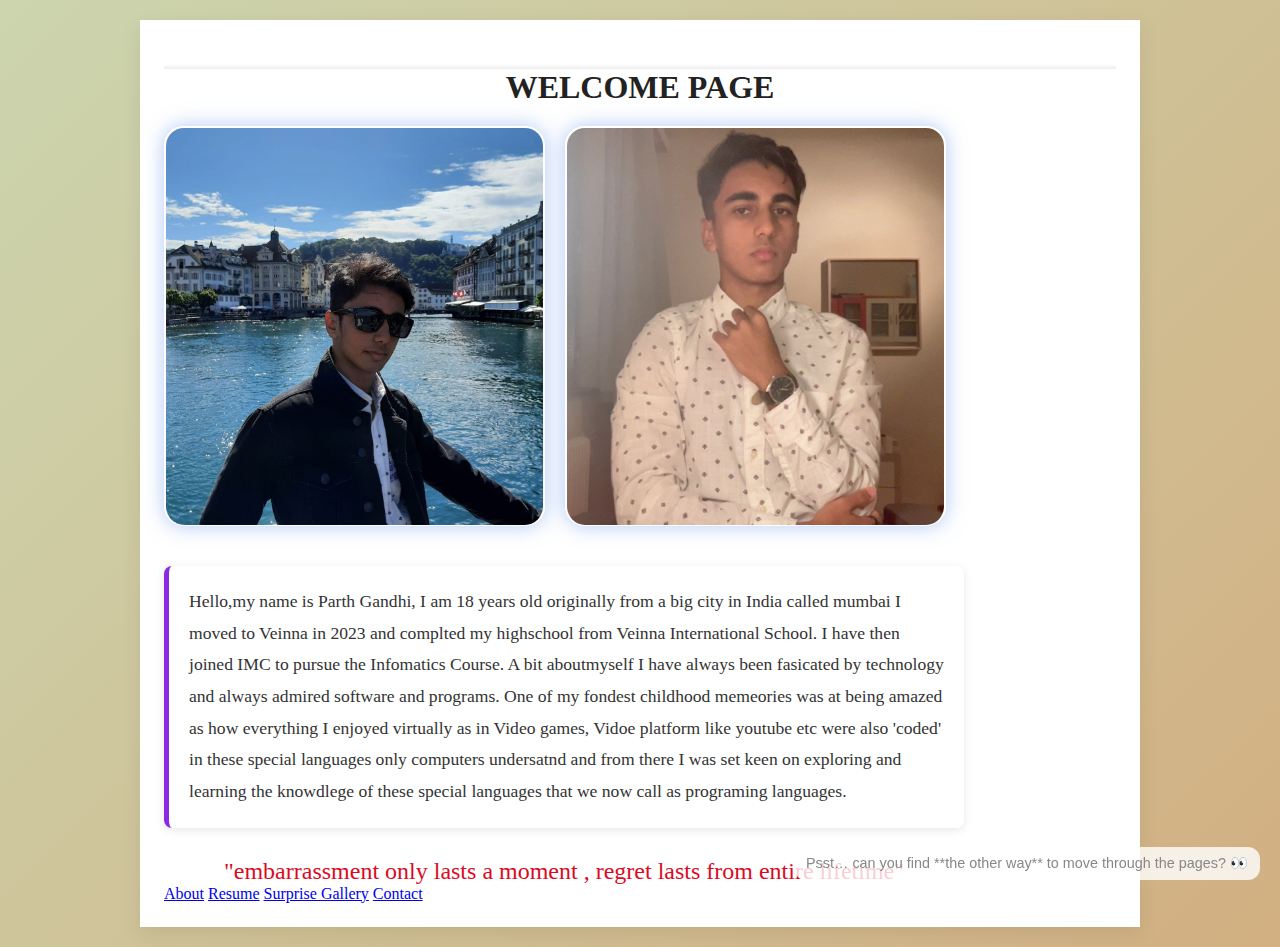
<file: index.html>
<!DOCTYPE html>

<html lang="en">
    <head>
        <meta charset="UTF-8">
    <meta name="viewport" content="width=device-width, initial-scale=1.0">
        <title>
      Welcome Page
        </title>

        <style>


        </style>

        <link href = "style.css" rel = 'stylesheet'>
    </head>

<body class = index>

    <div class="container">
        <!-- Asked chat about how to make a page less wide and more tall -->
        <div style="height:5px; background:linear-gradient(#fff,#eee); margin-top:20px;"></div>



        <h1 class = 'uppercasetitle'>Welcome Page</h1>
     <div class = "Intro-section">
    <img src = "images/1698934022571.jpg" class = gallery-item >
    <img src = "images/Photo on 02-11-23 at 9.40 PM.jpg" class = indexsecondphoto>
    <main>
        
    <p class = 'introduction'>
        Hello,my name is Parth Gandhi, I am 18 years old originally from a big city in India called mumbai 
        I moved to Veinna in 2023 and complted my highschool from Veinna International School. I have then joined IMC 
        to pursue the Infomatics Course. A bit aboutmyself I have always been fasicated by technology and always 
        admired software and programs. One of my fondest childhood memeories was at being amazed as how everything
        I enjoyed virtually as in Video games, Vidoe platform like youtube etc were also 'coded' in these special languages
        only computers undersatnd and from there I was set keen on exploring and learning the knowdlege of these special languages 
        that we now call as programing languages. 
    </p>
    <p class = "quote">
        "embarrassment only lasts a  moment , regret lasts from entire lifetime"
    </p>
    </div>
    

    <div class="easter-egg-hint">
  Psst… can you find **the other way** to move through the pages? 👀
</div>

    </main>

 
 <!-- for navigation from one page to another -->

    <nav>
        <a href =  "/about.html">About</a>
        <a href = "/cv.html">Resume</a>
        <a href = "gallery.html">Surprise Gallery</a>
        <a href = "contact.html">Contact</a>
    </nav>

</body>






</html>
</file>
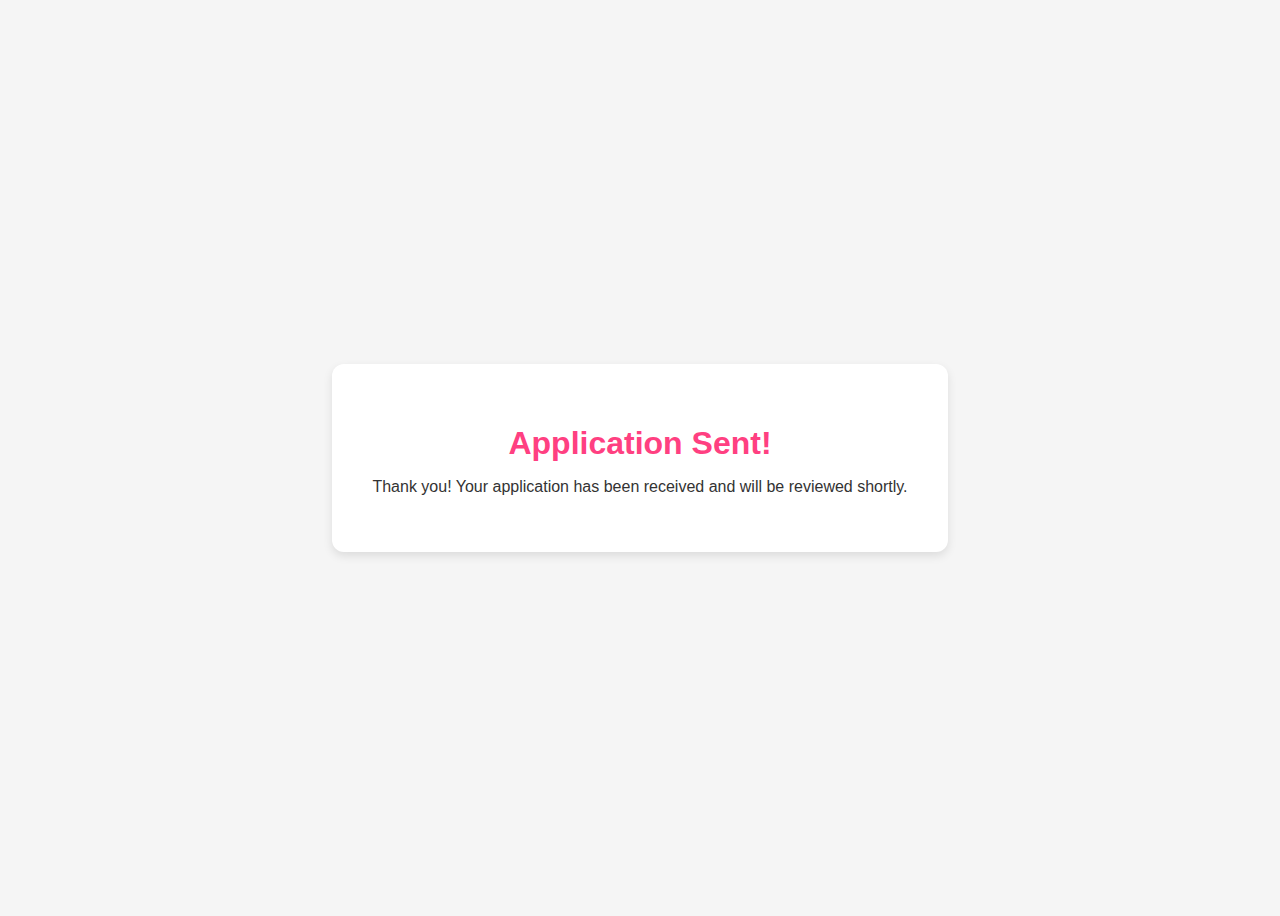
<file: Thankyou.html>
<!DOCTYPE html>
<html lang="en">
<head>
  <meta charset="UTF-8">
  <meta name="viewport" content="width=device-width, initial-scale=1.0">
  <title>Thank you page </title>
  <style>  
  /* CSS was already too long so not included */
    body {
      display: flex;
      justify-content: center;
      align-items: center;
      height: 100vh;/* vh refers to viewport height*/
      font-family: Arial, sans-serif;
      background: #f5f5f5;
      text-align: center;
    }
    .message {
      background: #fff;
      padding: 40px;
      border-radius: 12px;
      box-shadow: 0 4px 10px rgba(0,0,0,0.1);
    }
    .message h1 {
      color: #ff4081;
      margin-bottom: 10px;
    }
    .message p {
      color: #333;
    }
  </style>
</head>
<body>
  <div class="message">
    <h1>Application Sent!</h1>
    <p>Thank you! Your application has been received and will be reviewed shortly.</p>
  </div>
</body>
</html>
</file>
<file: style.css>
* {
box-sizing: border-box;
padding: 0;
margin:0cm;
}

.container {
  width: 100%;
  max-width: 1000px;
  margin: 20px auto;        /* centers horizontally */
  background: #ffffff;
  padding: 24px;   

  box-shadow: 0 6px 20px rgba(0,0,0,0.08);
}

/* for all genral h3 headings */
h3 {
    color: blueviolet;
}

/* animation taken from chatgpt*/
.uppercasetitle {
  text-transform: uppercase;
  color: #222;
  transition: all 0.3s ease; 
}
/* h1 for index.html */
.uppercasetitle:hover {
  color: #3498db;         
  text-shadow: 0 0 10px rgba(52, 152, 219, 0.6);
}

.index {
  background: linear-gradient(-45deg, #fefae0, #faedcd, #d4a373, #ccd5ae);
  background-size: 400% 400%;
  animation: gradientShift 15s ease infinite;
}

@keyframes gradientShift {
  0% { background-position: 0% 50%; }
  50% { background-position: 100% 50%; }
  100% { background-position: 0% 50%; }
}


.Myself{
    text-transform: uppercase;
     color: #222; 
   transition: all 0.3s ease; 
}


.Myself:hover {
  color: crimson;         
  text-shadow: 0 0 10px rgba(237, 0, 170, 0.394);
}
.Parth{
   text-transform: uppercase;
   color: #222;
   transition: all 0.3s ease; 
}

.Parth:hover{
  color: rgb(4, 0, 253);         
  text-shadow: 0 0 10px rgb(251, 222, 1);
}

.quote:hover{
    color: #3498db;
    text-shadow:#d4a373
}


/* body of index.html */


/* all h1 headings */
h1 {
    text-align: center;
}

/* paragraph for index.html */
.introduction {
  max-width: 800px;
  margin: 20px auto;
  padding: 20px;
  font-size: 1.1rem;
  line-height: 1.8;
  color: #333;
  background: rgba(255, 255, 255, 0.7);
  border-left: 5px solid #8a2be2;
  border-radius: 8px;
  box-shadow: 0 2px 10px rgba(0,0,0,0.1);
}

.quote {
  text-align: center;
  font-family: 'Caveat', cursive;
  font-size: 1.5rem;
  color: #db0a1f;
  margin-top: 30px;
  animation: fadeIn 2s ease;
}

@keyframes fadeIn {
  from { opacity: 0; transform: translateY(10px); }
  to { opacity: 1; transform: translateY(0); }
}


.Intro-section {
  display: flex;          
  align-items: center;   
  gap: 20px;               
  flex-wrap: wrap;         
  margin-top: 20px;
}




/* img of myself in index.html */
.gallery-item {
    width: 40%;
    height: 400px; 
    object-fit: cover; 
    display: block;
    border-bottom: 1px solid rgba(255, 255, 255, 0.1);
    
}
.indexsecondphoto{
      width: 40%;
    height: 400px; 
    object-fit: cover; 
    display: block;
    border-bottom: 1px solid rgba(255, 255, 255, 0.1);
}

/* paragraph for about html */
.Hobbies {
    color: black;
}

.about{
    background-color:blueviolet;
}



/* div class for hobbies */
.first{
    display: flex;
    justify-content: center;
    align-items: center;
    flex-direction: row-reverse;
}

/* body for cs.html */
.resume {
    background-color: aquamarine;
}



/* for image in about.html for p1 */
.badminton{
     width: 50%;
    height: 400px; 
    object-fit: cover; 
    display: block;
    border-bottom: 1px solid rgba(255, 255, 255, 0.1);
}

/* for image in about for p2 */
.ronaldo{
     width: 40%;
    height: 400px; 
    object-fit: cover; 
    display: block;
    border-bottom: 1px solid rgba(255, 255, 255, 0.1);
}
/* for image in about for p3  */
.potter{
     width: 40%;
    height: 400px; 
    object-fit: cover; 
    display: block;
    border-bottom: 1px solid rgba(255, 255, 255, 0.1);
}

/* for image in about for p3  */
.mistborn{
     width: 40%;
    height: 400px; 
    object-fit: cover; 
    display: block;
    border-bottom: 1px solid rgba(255, 255, 255, 0.1);

}
/* div class in gallry.html */
.row{
  display: grid;
  grid-template-columns: repeat(auto-fit, minmax(370px, 1fr));
  gap: 20px;
}

/* for the image size */
.row img{
    width: 100%;
    aspect-ratio: 3/2;
    object-fit: cover;
}

/* div classes in gallery.html */
.column{
    height: 350px;
    display: flex;
    flex-direction: column;
    justify-content: space-around;
}

/* For the gallery  */
.shrimpgallery{
    background-color:blanchedalmond;

}

/* animation used from chatgpt */
/* === VERSION 1: ELEGANT FADE + SCALE REVEAL === */

.hover-block {
  position: relative;
  margin: 20px 0;
  padding: 20px;
  border-radius: 15px;
  background: rgba(255,255,255,0.4);
  box-shadow: 0 0 10px rgba(0,0,0,0.08);
  transition: transform 0.3s ease, box-shadow 0.3s ease;
}

.hover-block:hover {
  transform: scale(1.02);
  box-shadow: 0 0 20px rgba(138, 43, 226, 0.3); /* violet glow */
}

.hover-block h3 {
  font-size: 1.3em;
  text-transform: uppercase;
  letter-spacing: 1px;
  margin-bottom: 10px;
  color: blueviolet;
}

/* Smooth content reveal */
.hover-block .content {
  opacity: 0;
  transform: scale(0.98);
  transition: opacity 0.5s ease, transform 0.5s ease;
}

.hover-block:hover .content {
  opacity: 1;
  transform: scale(1);
}


/* for badminton image in abour */
.image-hover-block {
  position: relative;
  width: 500px;      /* adjust as needed */
  height: 400px;
  margin: 20px;
  overflow: hidden;
}

.image-hover-block img {
  width: 100%;
  height: 100%;
  object-fit: cover;
  display: block;
}

/* Overlay text */
.image-hover-block .overlay {
  position: absolute;
  top: 0; left: 0;
  width: 100%;
  height: 100%;
  background: rgba(6, 111, 232, 0.6);  /* semi-transparent overlay */
  color: white;
  display: flex;
  justify-content: center;
  align-items: center;
  text-align: center;
  padding: 15px;

  opacity: 0;
  transform: translateY(20px);
  transition: opacity 0.5s ease, transform 0.5s ease;
}

/* Reveal overlay on hover */
.image-hover-block:hover .overlay {
  opacity: 1;
  transform: translateY(0);
}

/* Optional: stagger lines of text */
.image-hover-block .overlay p span {
  display: block;
  opacity: 0;
  transform: translateY(10px);
  transition: opacity 0.4s ease, transform 0.4s ease;
}

.image-hover-block:hover .overlay p span {
  opacity: 1;
  transform: translateY(0);
}

.image-hover-block .overlay p span:nth-child(1) { transition-delay: 0.1s; }
.image-hover-block .overlay p span:nth-child(2) { transition-delay: 0.2s; }
.image-hover-block .overlay p span:nth-child(3) { transition-delay: 0.3s; }


/* Grid row for placing two images side by side */
.grid-row {
  display: flex;
  justify-content: center;
  align-items: flex-start;
  flex-wrap: wrap;   
  gap: 20px;          
  margin-bottom: 40px;
}


.grid-row .image-hover-block {
  width: 400px;      
  height: 300px;
}


@media (max-width: 900px) {
  .grid-row {
    flex-direction: column;
    align-items: center;
  }

  .grid-row .image-hover-block {
    width: 90%;
    height: auto;
  }
}

/* Section headings like Sports, Books, Music */
.section-title {
  text-align: center;
  font-size: 2rem;
  color: #4B0082; /* deep purple to match your blueviolet theme */
  margin: 60px 0 20px; /* space above and below */
  text-transform: uppercase;
  letter-spacing: 2px;
  position: relative;
}


/* Optional: decorative underline */
.section-title::after {
  content: "";
  display: block;
  width: 60px;
  height: 4px;
  background: crimson;
  margin: 10px auto 0;
  border-radius: 2px;
}

/* Adds space between sections */
section {
  margin-bottom: 60px;
}

/* Resume layout cleanup */
.hover-block .content {
  line-height: 1.4;          /* controls text spacing */
  margin: 0;
  padding: 0;
}

.hover-block .content p,
.hover-block .content li {
  margin: 4px 0;             /* smaller line spacing between items */
}

/* Reduce spacing around lists */
.hover-block ol,
.hover-block ul {
  margin: 4px 0 4px 20px;    /* small indent and compact spacing */
  padding: 0;
}

/* Optional: make all text align neatly */
.hover-block .content {
  text-align: left;
  font-size: 1rem;
  color: #222;
}


img {
  border-radius: 20px;
  border: 2px solid #fff;
  box-shadow: 0 0 20px rgba(100, 149, 237, 0.5); /* light blue glow */
  transition: box-shadow 0.3s ease, transform 0.3s ease;
}

img:hover {
  box-shadow: 0 0 30px rgba(255, 105, 180, 0.6); /* pink glow */
  transform: scale(1.03);
}
.easter-egg-hint {
  position: fixed;
  bottom: 20px;
  right: 20px;
  font-size: 0.9rem;
  color: #888;
  background: rgba(255, 255, 255, 0.8);
  padding: 8px 12px;
  border-radius: 12px;
  font-family: 'Comic Sans MS', cursive, sans-serif;
  cursor: pointer;
  transition: all 0.3s ease;
}

.easter-egg-hint:hover {
  color: #ff4081;
  transform: scale(1.05);
}
</file>
